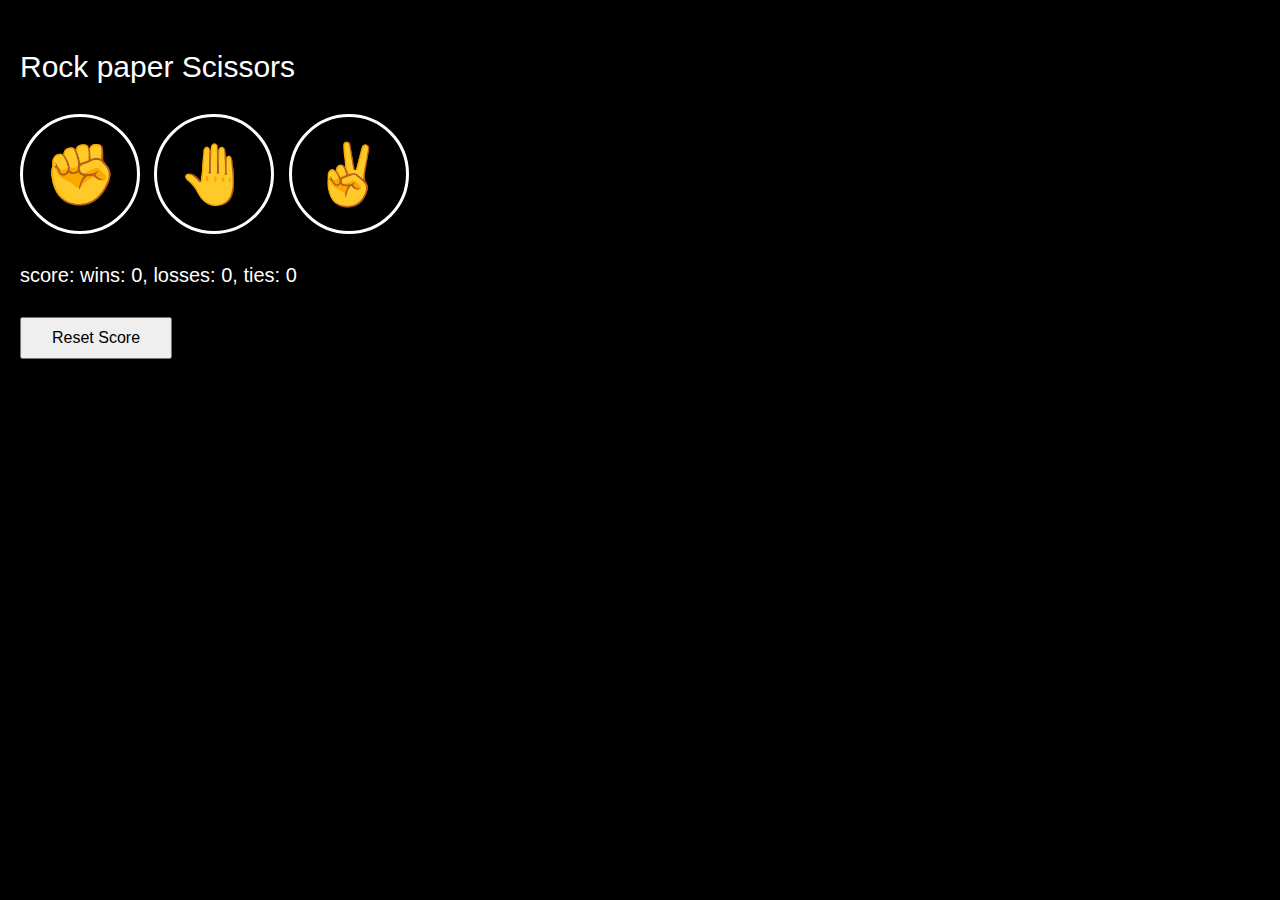
<file: index.html>
<!DOCTYPE html>
<html lang="en">

    <head>
        <meta charset="UTF-8">
        <meta name="viewport" content="width=device-width, initial-scale=1.0">

        <title>Rock Paper Scissor</title>

        <link rel="stylesheet" href="rps.css">

    </head>

    <body>
        <p class="title">Rock paper Scissors</p>

        <button class="move-button" onclick="
            playGame('Rock');
        ">✊</button>

        <button class="move-button" onclick="
            playGame('paper');
        ">🤚</button>

        <button class="move-button" onclick="
            playGame('Scissor')
        ">✌️</button>

        <p class="js-result result">
            
        </p>

        <p class="js-moves moves">

        </p>

        <p class="js-score score"></p>

        <button class="reset-button" onclick="
            resetScore()
        ">Reset Score</button>

    </body>

    <script src="rps.js"></script>
</html>
</file>
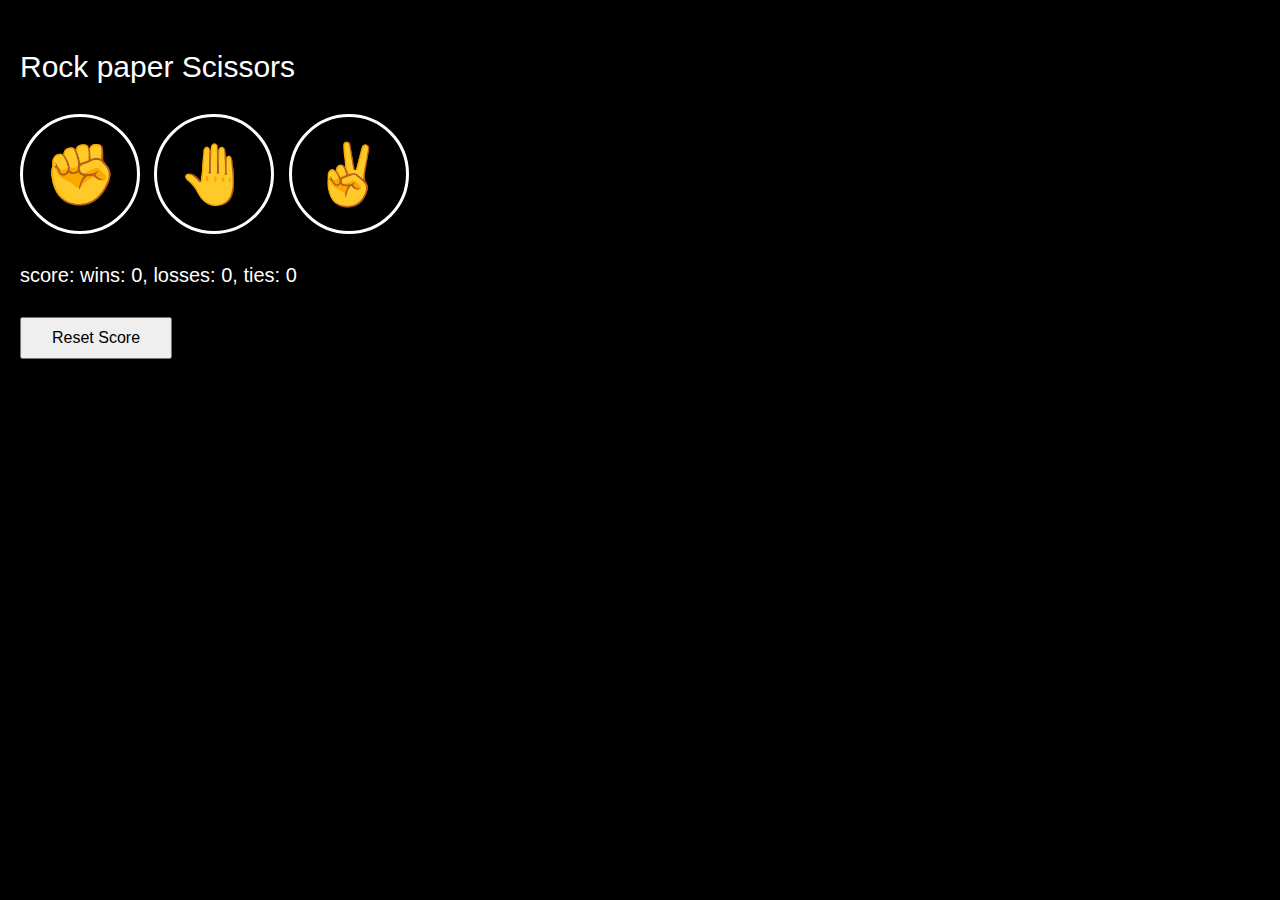
<file: RPS.html>
<!DOCTYPE html>
<html lang="en">

    <head>
        <meta charset="UTF-8">
        <meta name="viewport" content="width=device-width, initial-scale=1.0">

        <title>Rock Paper Scissor</title>

        <link rel="stylesheet" href="rps.css">

    </head>

    <body>
        <p class="title">Rock paper Scissors</p>

        <button class="move-button" onclick="
            playGame('Rock');
        ">✊</button>

        <button class="move-button" onclick="
            playGame('paper');
        ">🤚</button>

        <button class="move-button" onclick="
            playGame('Scissor')
        ">✌️</button>

        <p class="js-result result">
            
        </p>

        <p class="js-moves moves">

        </p>

        <p class="js-score score"></p>

        <button class="reset-button" onclick="
            resetScore()
        ">Reset Score</button>

    </body>

    <script src="rps.js"></script>
</html>
</file>
<file: rps.css>
body{
    background-color: black;
    margin: 0;
    padding: 20px;
    font-family: Arial, Helvetica, sans-serif;
}

p{
    color: white;
    margin: 30px 0px;

}

.title{
    font-size: 30px;
    margin: 30px 0px;
}

.move-button{
    height: 120px;
    width: 120px;
    margin-right: 10px;
    border-radius: 60px;
    border: 3px solid rgb(255, 255, 255);
    background-color: inherit;
    font-size: 60px;
    font-weight: 700;

    cursor: pointer;
}

.reset-button{
    padding: 10px 30px;
    font-size: 16px;
    cursor: pointer;
}

.result{
    font-size: 24px;
}

.score{
    font-size: 20px;
}

.moves{
    font-size: 16px;
}
</file>
